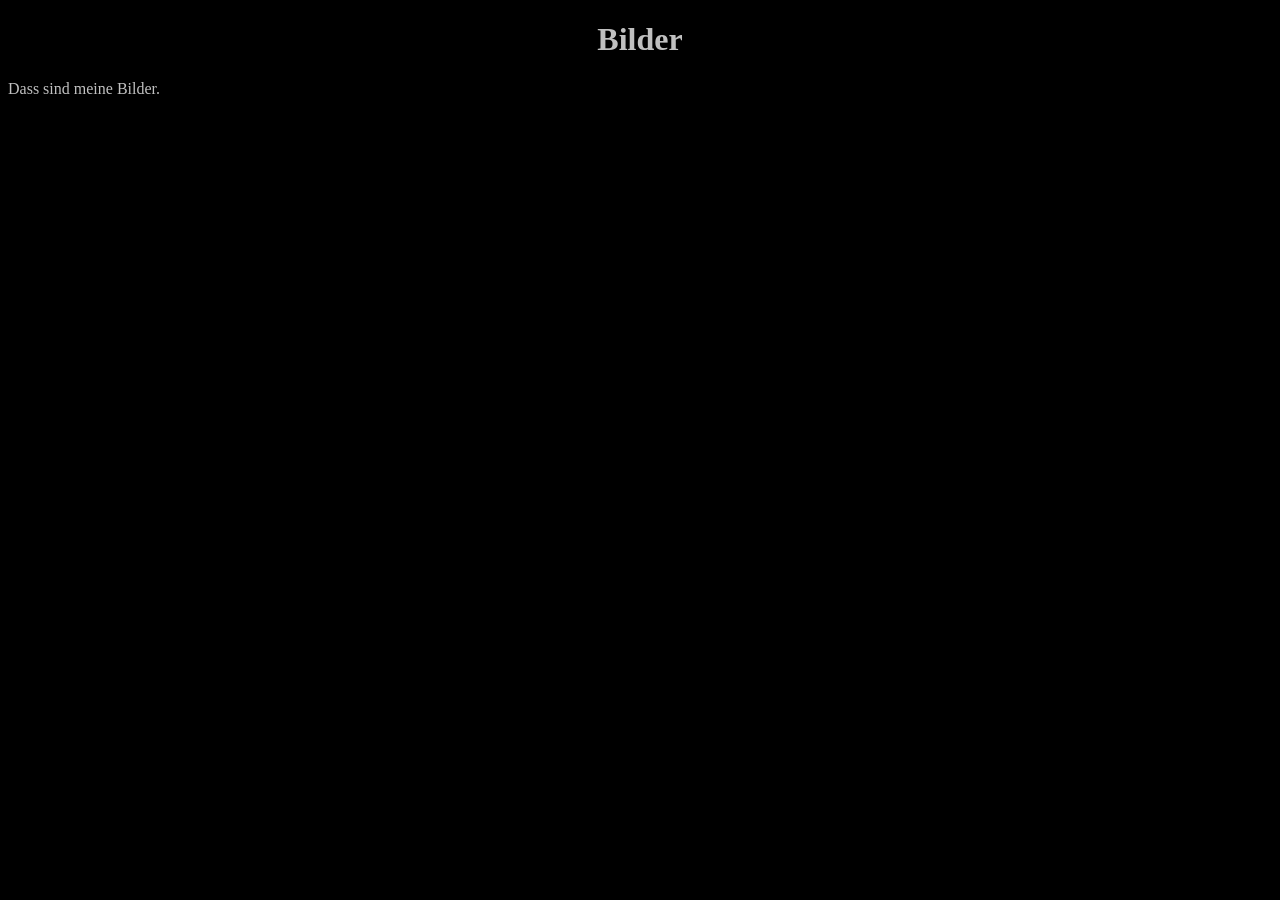
<file: art.html>
<!DOCTYPE html>
<html lang="en">
<head>
    <meta charset="UTF-8">
    <meta name="viewport" content="width=device-width, initial-scale=1.0">
    <title>Bilder</title>
    <link rel="stylesheet" href="styles.css">
</head>
<body>
    <h1>Bilder</h1>
    <p>Dass sind meine Bilder.</p>
</body>
</html>
</file>
<file: styles.css>
h1 {
    text-align: center;
}

body {
    background-color: black;
    color: silver;
}

nav {
    display: flex;
    flex-direction: column;
}

.menu {
    display: none;
}

.menu-button {
    display: none;
}

.menu-label {
    color: silver;
}

.menu-button:checked + .menu-label + .menu {
    display: block;
    flex-direction: column;
}
</file>
